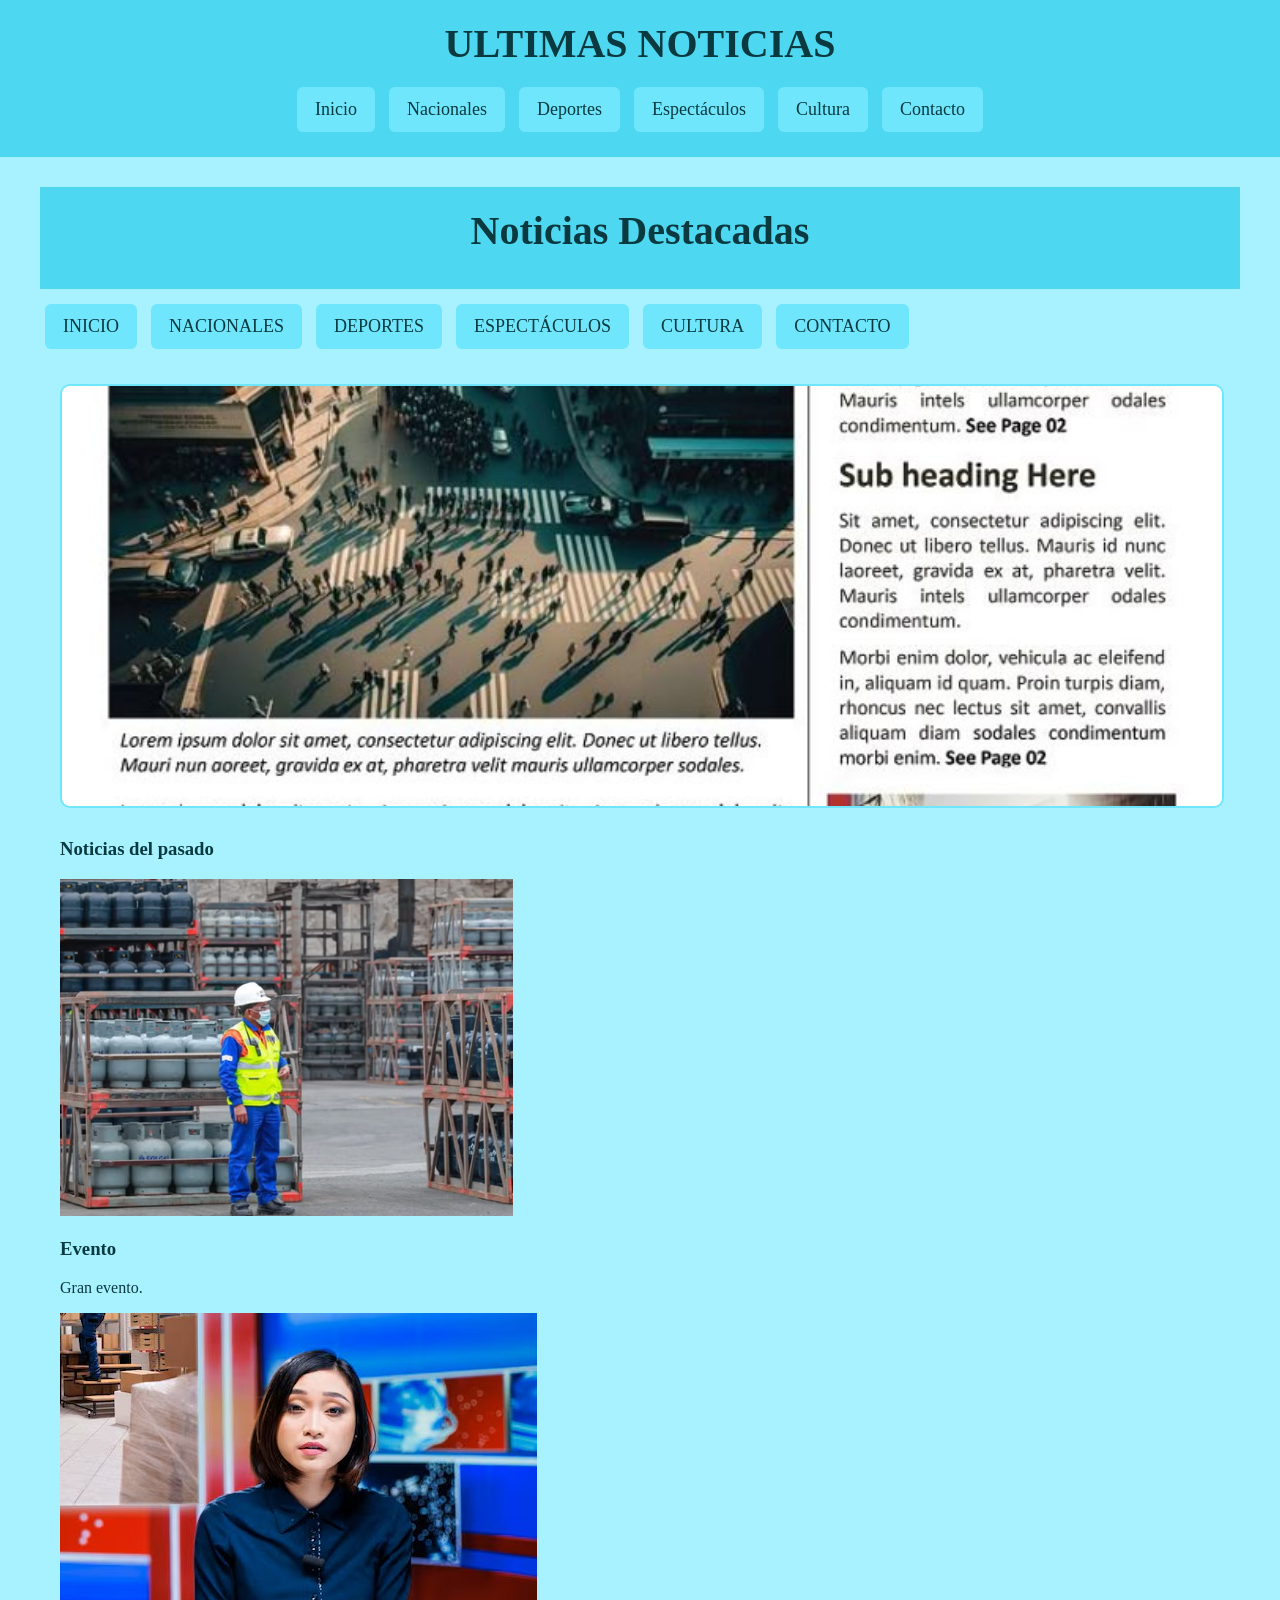
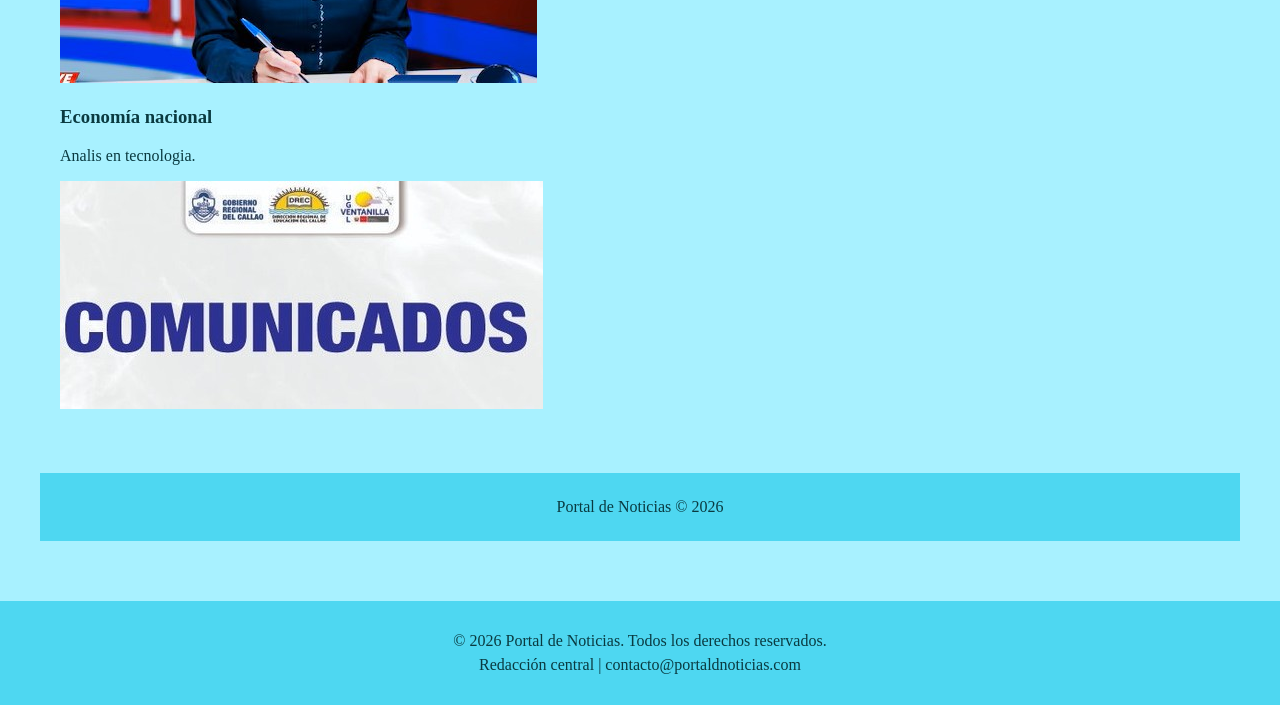
<file: index.html>
<!DOCTYPE html>
<html lang="es">
<head>
 <meta charset="UTF-8">
 <meta name="viewport" content="width=device-width, initial-scale=1.0">
 <title>Portal de Noticias</title>
 <link rel="stylesheet" href="style.css">
</head>
<body>

 <header>
  <h1>ULTIMAS NOTICIAS</h1>
  <nav>

   <a href="javascript:void(0)" onclick="cargarSeccion('inicio.html')">Inicio</a>
   <a href="javascript:void(0)" onclick="cargarSeccion('nacionales.html')">Nacionales</a>
   <a href="javascript:void(0)" onclick="cargarSeccion('deportes.html')">Deportes</a>
   <a href="javascript:void(0)" onclick="cargarSeccion('espectaculos.html')">Espectáculos</a>
   <a href="javascript:void(0)" onclick="cargarSeccion('cultura.html')">Cultura</a>
   <a href="javascript:void(0)" onclick="cargarSeccion('contacto.html')">Contacto</a>

  </nav>
 </header>
 
 <main>
  <div id="contenido"></div>
 </main>

 <footer>
  <p>&copy; 2026 Portal de Noticias. Todos los derechos reservados.</p>
  <p>Redacción central | contacto@portaldnoticias.com</p>
 </footer>

 <script>
  function cargarSeccion(archivo) {
   fetch(archivo)
    .then(function(response) {
     return response.text();
    })
    .then(function(data) {
     document.getElementById("contenido").innerHTML = data;

     if (archivo === "inicio.html") {
      iniciarSlider();

     }

    })

    .catch(function() {

     document.getElementById("contenido").innerHTML = "<div class='seccion'><h2 class='titulo-seccion'>Error</h2><p>No se pudo cargar la sección solicitada.</p></div>";

    });

  }



  var indiceSlide = 0;

  var slides = [];

  var intervaloSlider = null;



  function mostrarSlide(n) {

   if (!slides.length) return;



   for (var i = 0; i < slides.length; i++) {

    slides[i].classList.remove("activo");

   }



   if (n >= slides.length) {

    indiceSlide = 0;

   }



   if (n < 0) {

    indiceSlide = slides.length - 1;

   }



   slides[indiceSlide].classList.add("activo");

  }



  function siguienteSlide() {

   indiceSlide++;

   if (indiceSlide >= slides.length) {

    indiceSlide = 0;

   }

   mostrarSlide(indiceSlide);

  }



  function anteriorSlide() {

   indiceSlide--;

   if (indiceSlide < 0) {

    indiceSlide = slides.length - 1;

   }

   mostrarSlide(indiceSlide);

  }



  function iniciarSlider() {

   slides = document.querySelectorAll(".slide");

   indiceSlide = 0;



   if (!slides.length) return;



   mostrarSlide(indiceSlide);



   if (intervaloSlider) {

    clearInterval(intervaloSlider);

   }



   intervaloSlider = setInterval(function() {

    siguienteSlide();

   }, 4000);

  }



  cargarSeccion("inicio.html");

 </script>



</body>

</html>
</file>
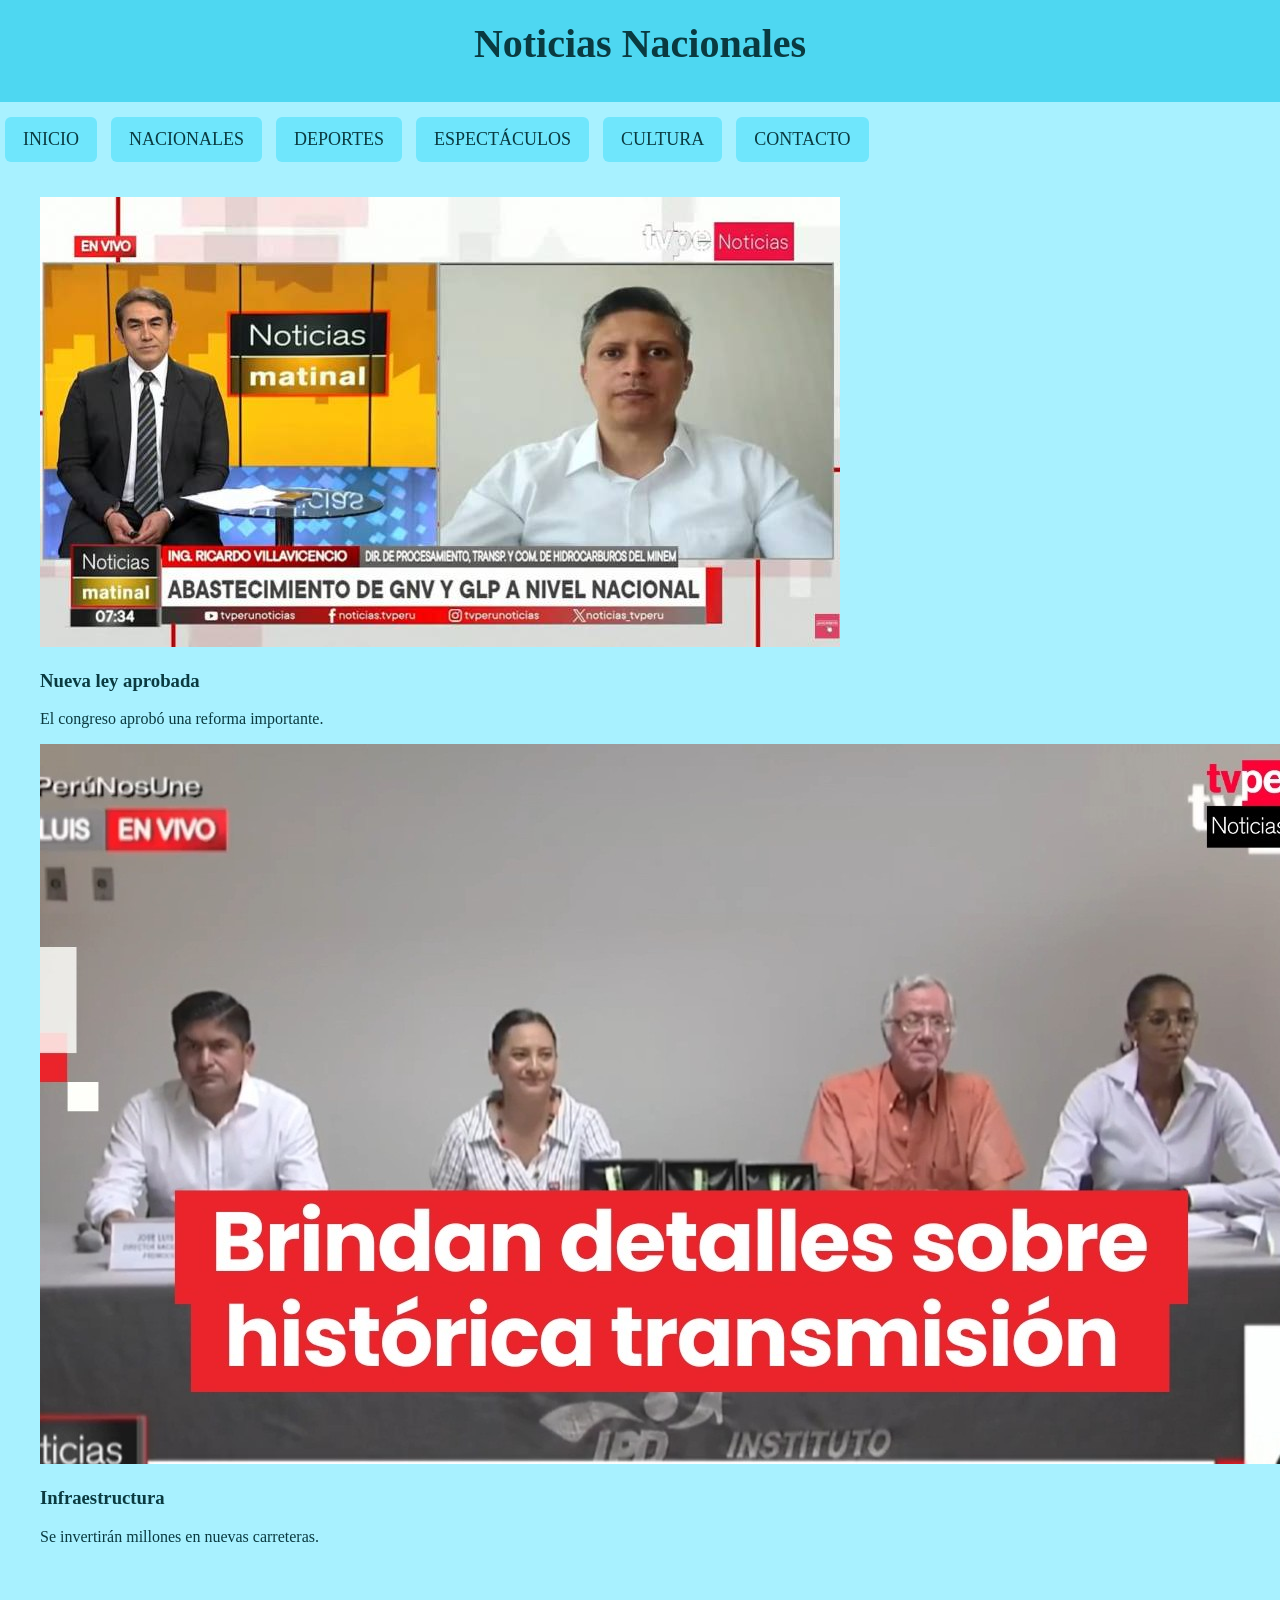
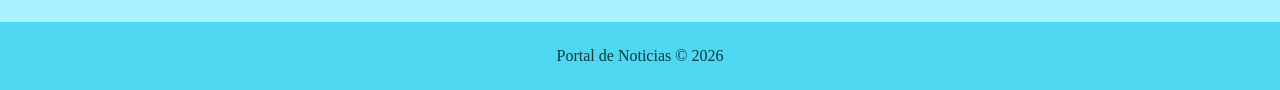
<file: nacionales.html>
<!DOCTYPE html>
<html>
<head>
<meta charset="UTF-8">
<title>Nacionales</title>
<link rel="stylesheet" href="style.css">
</head>

<body>

<header>
<h1>Noticias Nacionales</h1>
</header>

<nav>
<a href="inicio.html">INICIO</a>
<a href="nacionales.html">NACIONALES</a>
<a href="deportes.html">DEPORTES</a>
<a href="espectaculos.html">ESPECTÁCULOS</a>
<a href="cultura.html">CULTURA</a>
<a href="contacto.html">CONTACTO</a>
</nav>

<main>

<section class="grid">

<div class="card">
<img src="imagen/nacionales/nacionales1.jpg">
<h3>Nueva ley aprobada</h3>
<p>El congreso aprobó una reforma importante.</p>
</div>

<div class="card">
<img src="imagen/nacionales/nacionales2.jpg">
<h3>Infraestructura</h3>
<p>Se invertirán millones en nuevas carreteras.</p>
</div>

</section>

</main>

<footer>
Portal de Noticias © 2026
</footer>

</body>
</html>
</file>
<file: style.css>
body {
 margin: 0;
 font-family: "Arial Regular";
 background-color: #A8F1FF;
 color: #0a3a40;
}
header {
 background-color: #4ED7F1;
 color: #0a3a40;
 padding: 20px;
 text-align: center;
}
header h1 {
 margin: 0 0 15px 0;
 font-size: 40px;
}
nav {
 margin-top: 10px;
}
nav a {
 display: inline-block;
 text-decoration: none;
 color: #0a3a40;
 background-color: #6FE6FC;
 padding: 12px 18px;
 margin: 5px;
 border-radius: 6px;
 font-size: 18px;
 transition: all 0.3s ease;
}
nav a:hover {
 background-color: #FFFA8D;
 color: #0a3a40;
 transform: translateY(-3px) scale(1.05);
}
main {
 max-width: 1200px;
 margin: 30px auto;
 padding: 0 20px 30px 20px;
}
#contenido {
 min-height: 500px;
}
.seccion {
 background-color: #ffffff;
 border: 2px solid #6FE6FC;
 border-radius: 10px;
 padding: 25px;
 box-sizing: border-box;
}
.titulo-seccion {
 font-size: 34px;
 margin-top: 0;
 margin-bottom: 20px;
 color: #0a3a40;
 border-bottom: 3px solid #FFFA8D;
 padding-bottom: 10px;
}
.subtitulo {
 font-size: 24px;
 margin-bottom: 15px;
 color: #0a3a40;
}
.grid-noticias {
 display: grid;
 grid-template-columns: 2fr 1fr;
 gap: 25px;
 margin-top: 20px;
}

.columna-secundaria {
 display: grid;
 gap: 20px;
}

.noticia-principal {
 background-color: #A8F1FF;
 border: 1px solid #6FE6FC;
 border-radius: 10px;
 overflow: hidden;
}
.noticia-principal img {
 width: 100%;
 height: 340px;
 object-fit: cover;
 display: block;
}
.noticia-principal .contenido-noticia {
 padding: 20px;
}
.noticia-principal h3 {
 margin-top: 0;
 font-size: 28px;
 color: #0a3a40;
}
.noticia-card {
 background-color: #A8F1FF;
 border: 1px solid #6FE6FC;
 border-radius: 10px;
 overflow: hidden;
}
.noticia-card img {
 width: 100%;
 height: 180px;
 object-fit: cover;
 display: block;
}
.noticia-card .contenido-noticia {
 padding: 15px;
}
.noticia-card h3 {
 margin-top: 0;
 font-size: 22px;
 color: #0a3a40;
}
.lista-noticias {
 margin-top: 30px;
 display: grid;
 gap: 20px;
}
.item-lista {
 background-color: #A8F1FF;
 border-left: 8px solid #FFFA8D;
 padding: 18px;
 border-radius: 8px;
}
.item-lista h3 {
 margin: 0 0 10px 0;
 font-size: 24px;
}
.item-lista p {
 margin: 0;
 line-height: 1.6;
}
.slider {
 position: relative;
 width: 100%;
 height: 420px;
 overflow: hidden;
 border-radius: 10px;
 border: 2px solid #6FE6FC;
 margin-bottom: 30px;
}
.slide {
 display: none;
 width: 100%;
 height: 100%;
 position: relative;
}
.slide img {
 width: 100%;
 height: 100%;
 object-fit: cover;
}
.slide.activo {
 display: block;
}
.texto-slide {
 position: absolute;
 left: 30px;
 bottom: 30px;
 background-color: rgba(78,215,241,0.85);
 color: #0a3a40;
 padding: 20px;
 border-radius: 8px;
 max-width: 60%;
}
.texto-slide h2 {
 margin: 0 0 10px 0;
 font-size: 30px;
}
.texto-slide p {
 margin: 0;
 font-size: 18px;
 line-height: 1.5;
}
.controles-slider {
 text-align: center;
 margin-top: 15px;
}
.controles-slider button {
 background-color: #4ED7F1;
 color: #0a3a40;
 border: none;
 padding: 10px 16px;
 margin: 0 5px;
 font-size: 16px;
 border-radius: 5px;
 cursor: pointer;
 transition: all 0.3s ease;
}
.controles-slider button:hover {
 background-color: #FFFA8D;
 color: #0a3a40;
}
.bloque-destacado {
 background-color: #FFFA8D;
 color: #0a3a40;
 padding: 20px;
 border-radius: 10px;
 margin: 25px 0;
}
.bloque-destacado h3 {
 margin-top: 0;
 font-size: 26px;
}
.formulario-contacto {
 background-color: #A8F1FF;
 border: 1px solid #6FE6FC;
 border-radius: 10px;
 padding: 20px;
 margin-top: 20px;
}

.formulario-contacto label {
 display: block;
 margin-bottom: 8px;
 font-weight: bold;
}
.formulario-contacto input,
.formulario-contacto textarea {
 width: 100%;
 padding: 12px;
 margin-bottom: 18px;
 border: 1px solid #6FE6FC;
 border-radius: 5px;
 box-sizing: border-box;
 font-family: "Times New Roman", Times, serif;
 font-size: 16px;
}
.formulario-contacto button {
 background-color: #4ED7F1;
 color: #0a3a40;
 border: none;
 padding: 12px 20px;
 font-size: 17px;
 border-radius: 5px;
 cursor: pointer;
 transition: all 0.3s ease;
}
.formulario-contacto button:hover {
 background-color: #FFFA8D;
 color: #0a3a40;
}
footer {
 background-color: #4ED7F1;
 color: #0a3a40;
 text-align: center;
 padding: 25px;
 margin-top: 30px;
}
footer p {
 margin: 6px 0;
}
</file>
